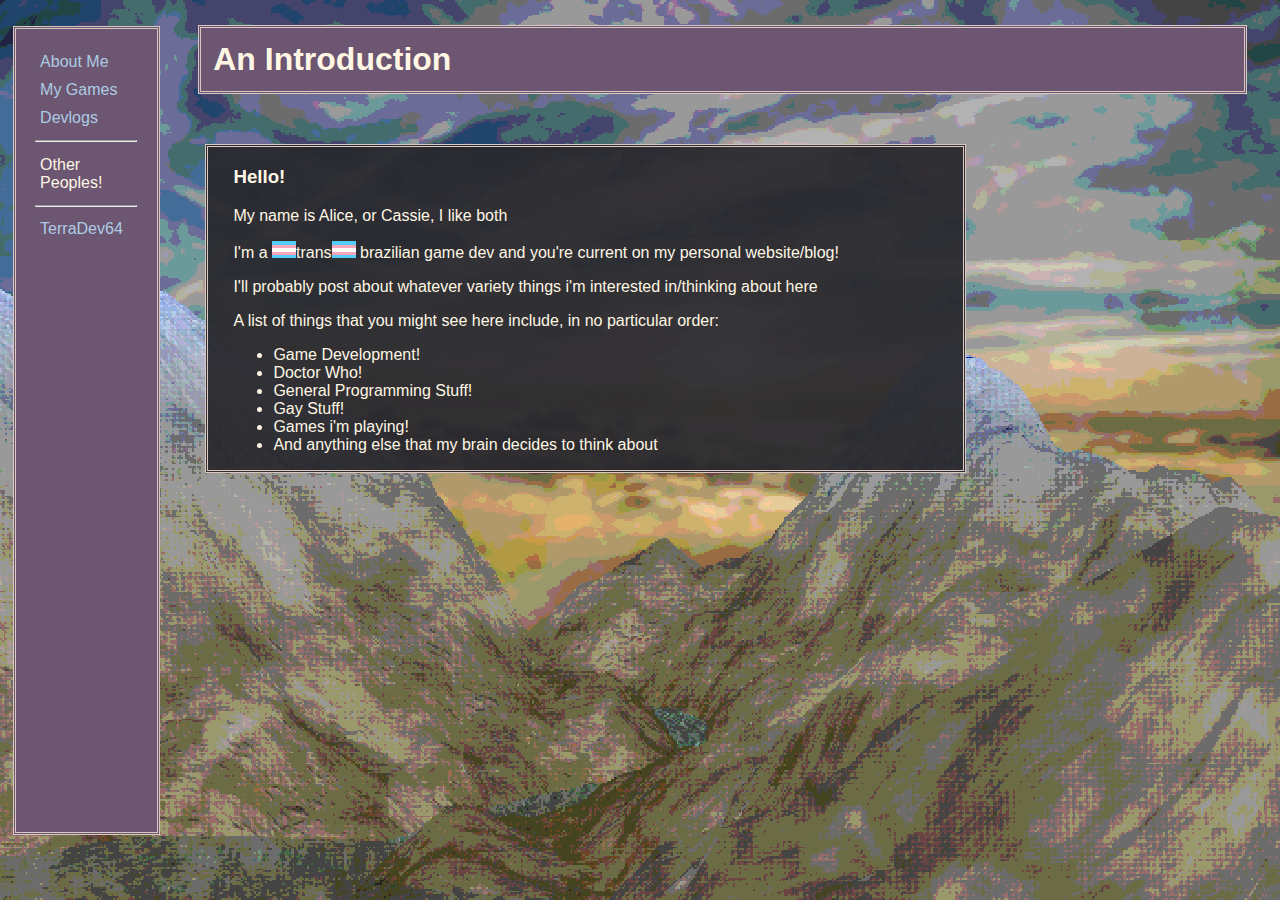
<file: index.html>
<!DOCTYPE html>
<html>
  <head>
    <title> An Introduction </title>
    <link rel="stylesheet" href=./css/style.css>
  </head>
  <body>
    <h1 class="titlebar"> 
      An Introduction
    </h1>
    <ul class="sidebar">
       <li class="sidebar_element"><a href=index.html>About Me</a></li>
       <li class="sidebar_element"><a href="https://tlalice.itch.io">My Games</a></li>
       <li class="sidebar_element"><a href=devlogs/devlogs.html>Devlogs</a></li>
       <hr>
       <li class="sidebar_element">Other Peoples!</li>
       <hr>
       <li class="sidebar_element"><a href="https://terradev64.github.io/">TerraDev64</a></li>
    </ul>
    <div class="content">
      <p><h3>Hello!</h3></p><p>My name is Alice, or Cassie, I like both</p><p><p>I'm a <img src="assets/transicon.png" alt=transgender flag></img>trans<img src="assets/transicon.png" alt=transgender flag></img> brazilian game dev and you're current on my personal website/blog!</p></p><p>I'll probably post about whatever variety things i'm interested in/thinking about here</p><p>A list of things that you might see here include, in no particular order:</p><p><ul><li>Game Development!</li><li>Doctor Who!</li><li>General Programming Stuff!</li><li>Gay Stuff!</li><li>Games i'm playing!</li><li>And anything else that my brain decides to think about</li></ul></p>
    </div>
  </body>
</html>
</file>
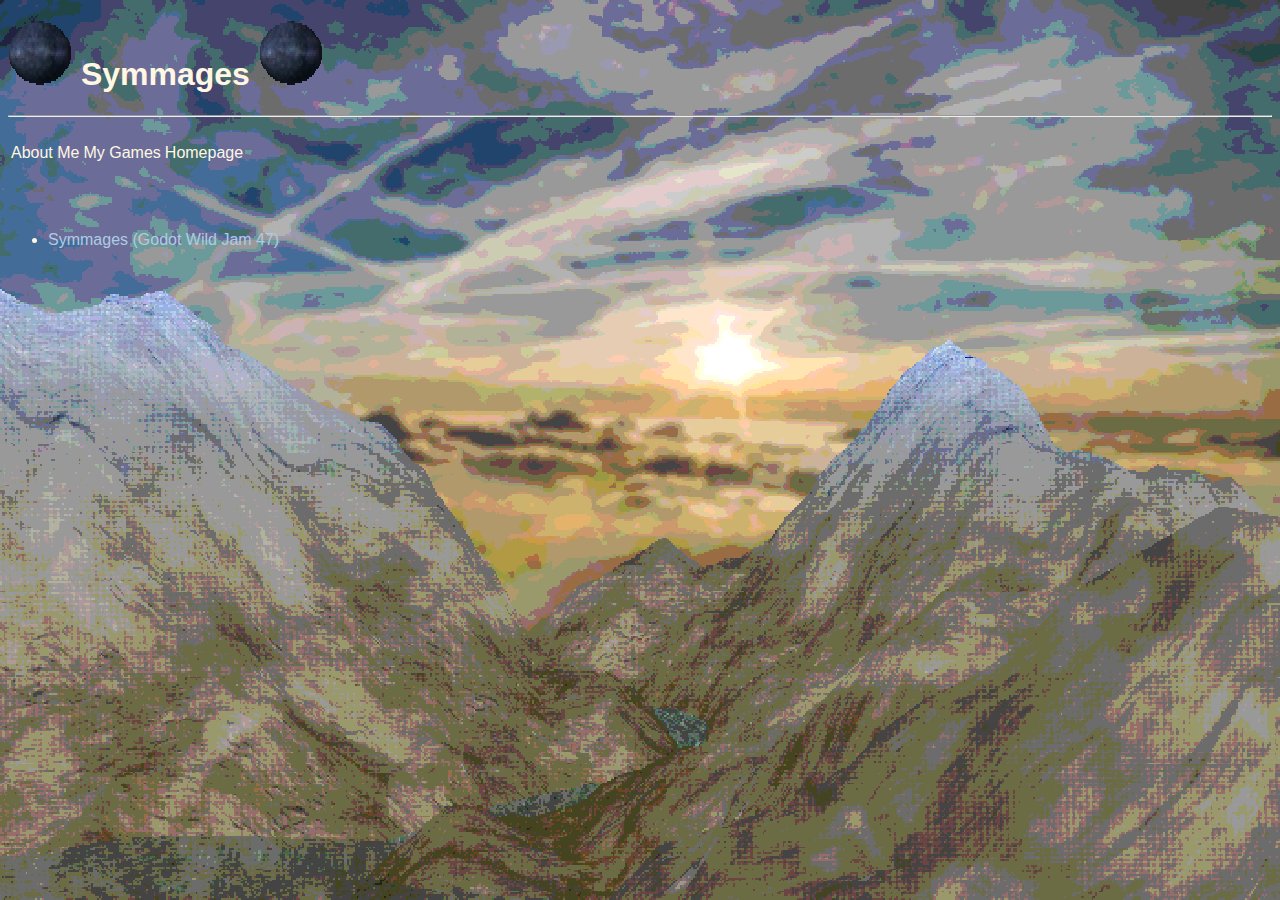
<file: devlogs/index.html>
<!DOCTYPE html>
<html>
  <head>
    <title> Devlog - Symmages </title>
    <link rel="stylesheet" href="../css/style.css">
  </head>
  <body>
    <div class="Top">
      <h1> 
        <img src="../assets/tenor.gif" style="width:64px;height:64px;">
        Symmages  
        <img src="../assets/tenor.gif" style="width:64px;height:64px;">
      </h1>
    </div>
    <hr>
    <table style="margin-bottom: 50px;">
      <tr>
        <td><a href="../aboutme.html"><p>About Me</p></a></td>
        <td><a href="https://tlalice.itch.io"><p>My Games</p></a></td>
        <td><a href="../index.html"><p>Homepage </p></a></td>
      </tr>
    </table>
    <div class="TextBox">
    <ul>
      <li> <a href="symmages.html">Symmages (Godot Wild Jam 47) </a> </li>
    </ul>
    </div>
  </body>
</html>
</file>
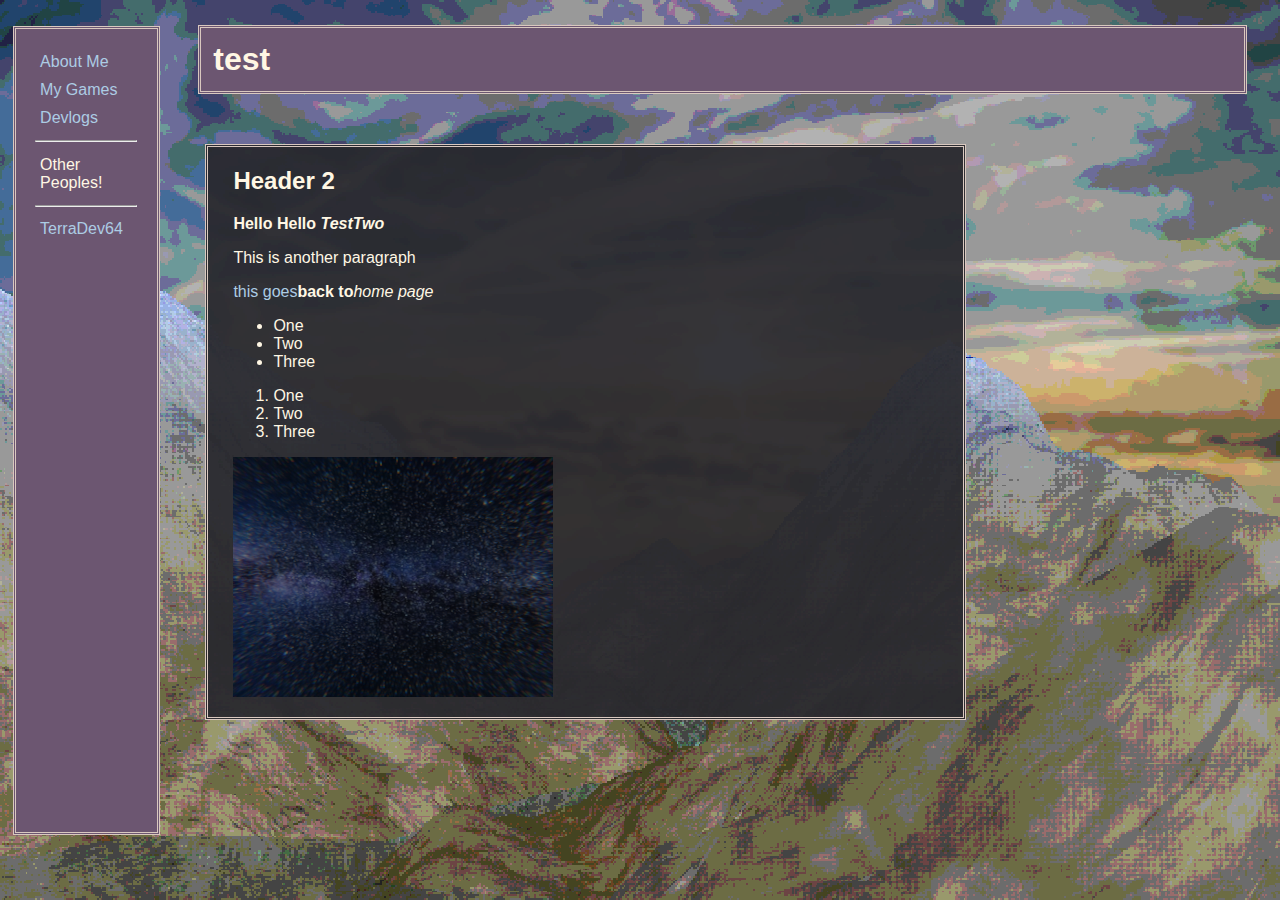
<file: .test.html>
<!DOCTYPE html>
<html>
  <head>
    <title> test </title>
    <link rel="stylesheet" href="css/style.css">
  </head>
  <body>
    <h1 class="titlebar"> 
      test
    </h1>
    <ul class="sidebar">
       <li class="sidebar_element"><a href="index.html">About Me</a></li>
       <li class="sidebar_element"><a href="https://tlalice.itch.io">My Games</a></li>
       <li class="sidebar_element"><a href="devlogs/index.html">Devlogs</a></li>
       <hr>
       <li class="sidebar_element">Other Peoples!</li>
       <hr>
       <li class="sidebar_element"><a href="https://terradev64.github.io/">TerraDev64</a></li>
    </ul>
    <div class="content">
      <p><h2>Header 2</h2></p><p><b>Hello Hello <i>TestTwo</i></b></p><p>This is another paragraph</p><p><a href="index.html">this goes<b>back to</b><i>home page</i></a></p><p><ul><li>One</li><li>Two</li><li>Three</li></ul></p><p><ol><li>One</li><li>Two</li><li>Three</li></ol></p><p><img src="assets/TLA.png" alt=space></img></p>
    </div>
  </body>
</html>
</file>
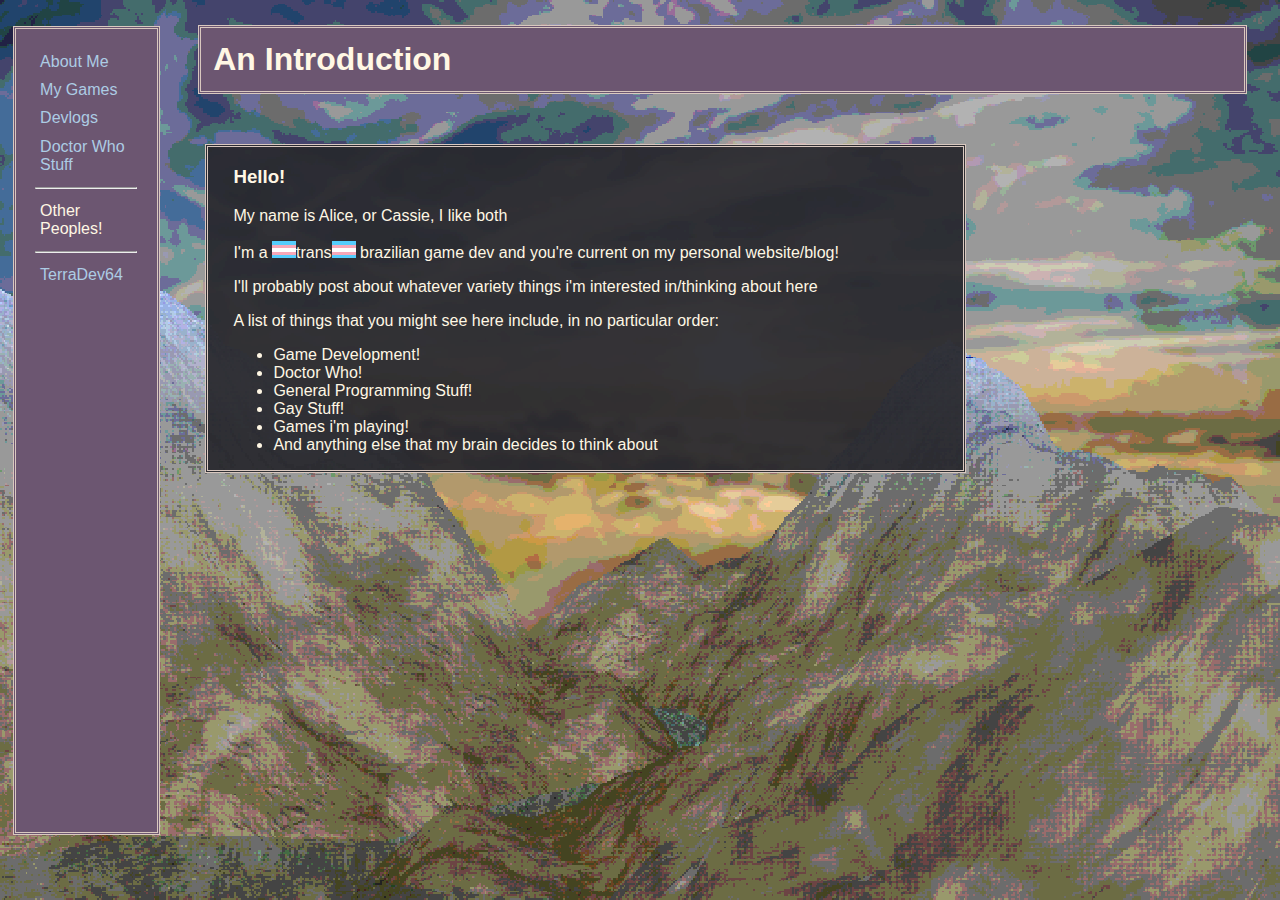
<file: An_Introduction.html>
<!DOCTYPE html>
<html>
  <head>
    <title> An Introduction </title>
    <link rel="stylesheet" href=./css/style.css>
  </head>
  <body>
    <h1 class="titlebar"> 
      An Introduction
    </h1>
    <ul class="sidebar">
       <li class="sidebar_element"><a href=index.html>About Me</a></li>
       <li class="sidebar_element"><a href="https://tlalice.itch.io">My Games</a></li>
       <li class="sidebar_element"><a href=devlogs/devlogs.html>Devlogs</a></li>
       <li class="sidebar_element"><a href=$$DWPATH$$>Doctor Who Stuff</a></li>
       <hr>
       <li class="sidebar_element">Other Peoples!</li>
       <hr>
       <li class="sidebar_element"><a href="https://terradev64.github.io/">TerraDev64</a></li>
    </ul>
    <div class="content">
      <p><h3>Hello!</h3></p><p>My name is Alice, or Cassie, I like both</p><p><p>I'm a <img src="assets/transicon.png" alt=transgender flag></img>trans<img src="assets/transicon.png" alt=transgender flag></img> brazilian game dev and you're current on my personal website/blog!</p></p><p>I'll probably post about whatever variety things i'm interested in/thinking about here</p><p>A list of things that you might see here include, in no particular order:</p><p><ul><li>Game Development!</li><li>Doctor Who!</li><li>General Programming Stuff!</li><li>Gay Stuff!</li><li>Games i'm playing!</li><li>And anything else that my brain decides to think about</li></ul></p>
    </div>
  </body>
</html>
</file>
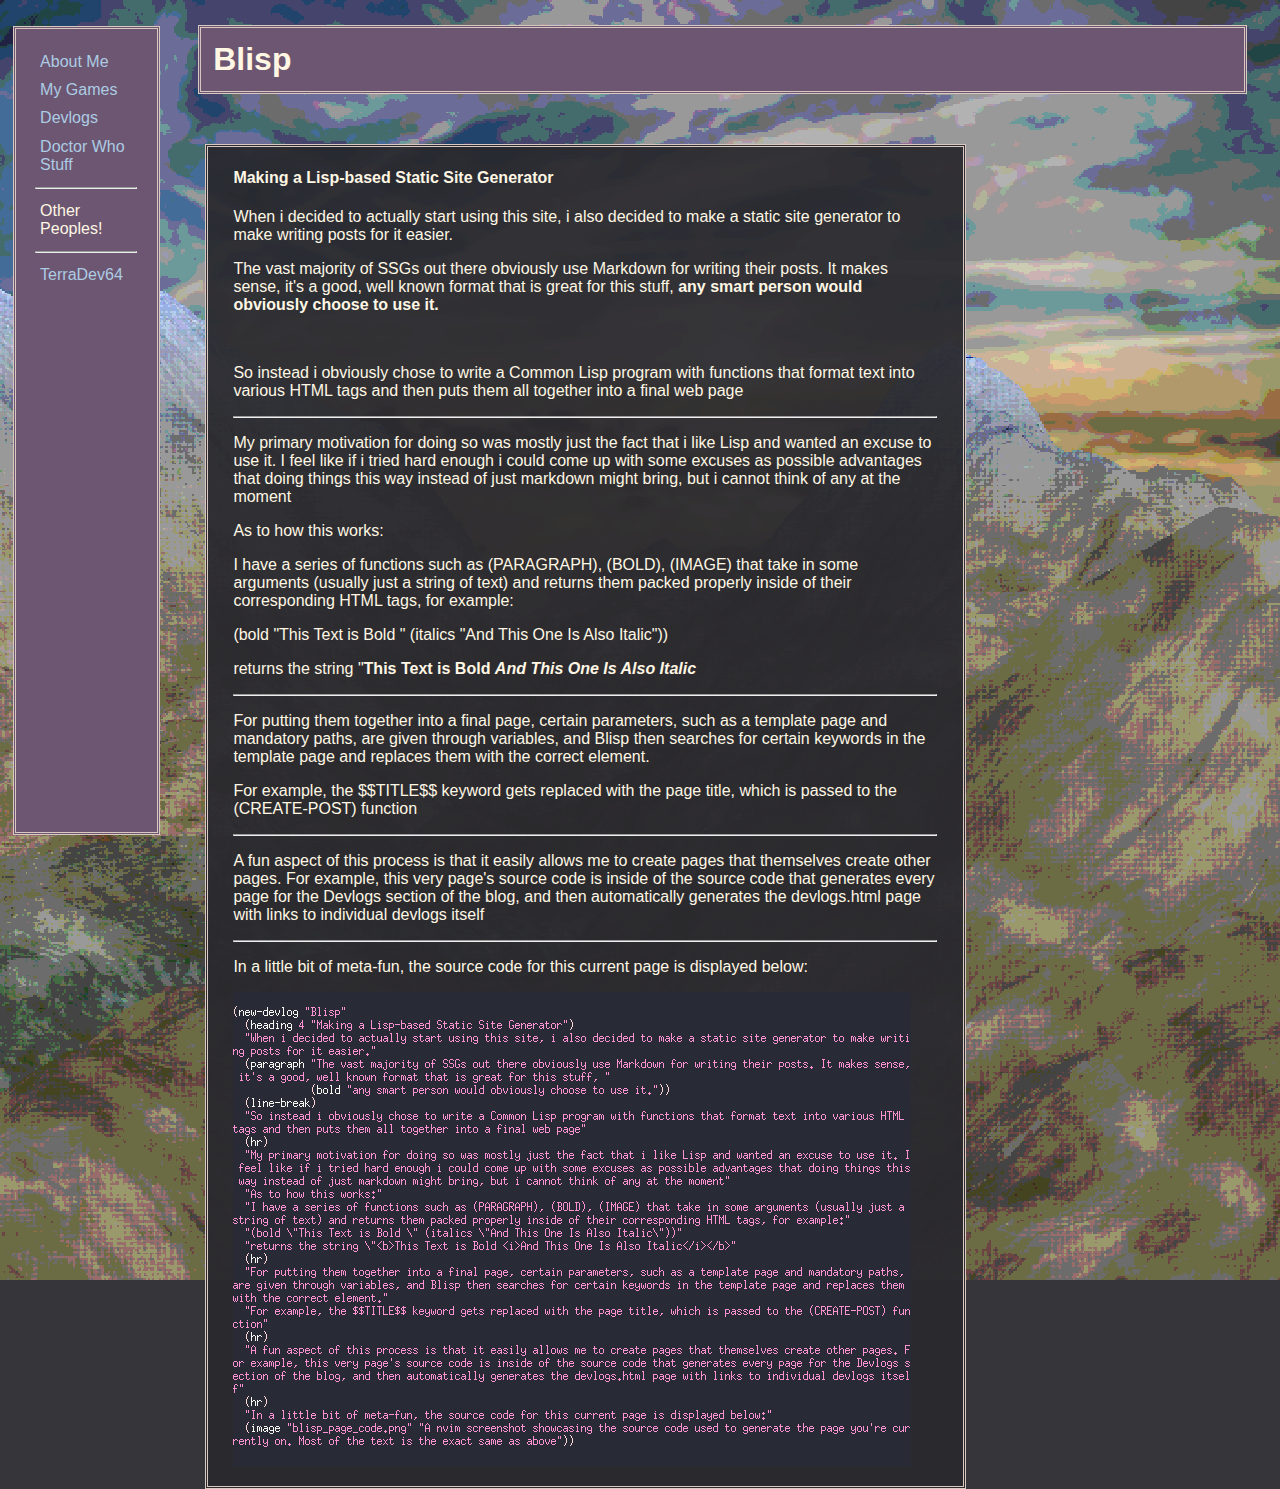
<file: devlogs/Blisp.html>
<!DOCTYPE html>
<html>
  <head>
    <title> Blisp </title>
    <link rel="stylesheet" href=../css/style.css>
  </head>
  <body>
    <h1 class="titlebar"> 
      Blisp
    </h1>
    <ul class="sidebar">
       <li class="sidebar_element"><a href=../index.html>About Me</a></li>
       <li class="sidebar_element"><a href="https://tlalice.itch.io">My Games</a></li>
       <li class="sidebar_element"><a href=devlogs.html>Devlogs</a></li>
       <li class="sidebar_element"><a href=$$DWPATH$$>Doctor Who Stuff</a></li>
       <hr>
       <li class="sidebar_element">Other Peoples!</li>
       <hr>
       <li class="sidebar_element"><a href="https://terradev64.github.io/">TerraDev64</a></li>
    </ul>
    <div class="content">
      <p><h4>Making a Lisp-based Static Site Generator</h4></p><p>When i decided to actually start using this site, i also decided to make a static site generator to make writing posts for it easier.</p><p><p>The vast majority of SSGs out there obviously use Markdown for writing their posts. It makes sense, it's a good, well known format that is great for this stuff, <b>any smart person would obviously choose to use it.</b></p></p><p><br></p><p>So instead i obviously chose to write a Common Lisp program with functions that format text into various HTML tags and then puts them all together into a final web page</p><p><hr></p><p>My primary motivation for doing so was mostly just the fact that i like Lisp and wanted an excuse to use it. I feel like if i tried hard enough i could come up with some excuses as possible advantages that doing things this way instead of just markdown might bring, but i cannot think of any at the moment</p><p>As to how this works:</p><p>I have a series of functions such as (PARAGRAPH), (BOLD), (IMAGE) that take in some arguments (usually just a string of text) and returns them packed properly inside of their corresponding HTML tags, for example:</p><p>(bold "This Text is Bold " (italics "And This One Is Also Italic"))</p><p>returns the string "<b>This Text is Bold <i>And This One Is Also Italic</i></b></p><p><hr></p><p>For putting them together into a final page, certain parameters, such as a template page and mandatory paths, are given through variables, and Blisp then searches for certain keywords in the template page and replaces them with the correct element.</p><p>For example, the $$TITLE$$ keyword gets replaced with the page title, which is passed to the (CREATE-POST) function</p><p><hr></p><p>A fun aspect of this process is that it easily allows me to create pages that themselves create other pages. For example, this very page's source code is inside of the source code that generates every page for the Devlogs section of the blog, and then automatically generates the devlogs.html page with links to individual devlogs itself</p><p><hr></p><p>In a little bit of meta-fun, the source code for this current page is displayed below:</p><p><img src="blisp_page_code.png" alt=A nvim screenshot showcasing the source code used to generate the page you're currently on. Most of the text is the exact same as above></img></p>
    </div>
  </body>
</html>
</file>
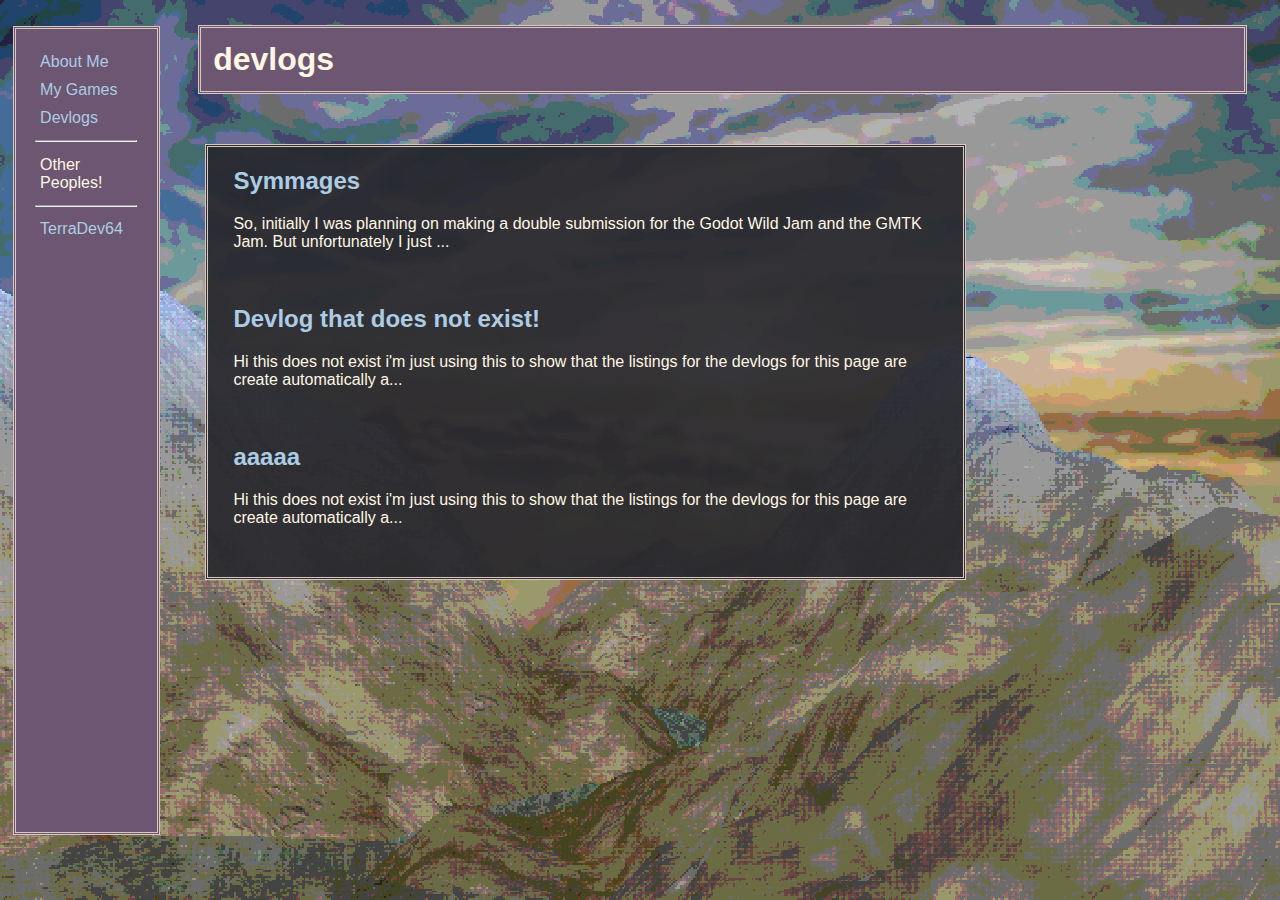
<file: devlogs/devlogs.html>
<!DOCTYPE html>
<html>
  <head>
    <title> devlogs </title>
    <link rel="stylesheet" href=../css/style.css>
  </head>
  <body>
    <h1 class="titlebar"> 
      devlogs
    </h1>
    <ul class="sidebar">
       <li class="sidebar_element"><a href=../index.html>About Me</a></li>
       <li class="sidebar_element"><a href="https://tlalice.itch.io">My Games</a></li>
       <li class="sidebar_element"><a href=devlogs.html>Devlogs</a></li>
       <hr>
       <li class="sidebar_element">Other Peoples!</li>
       <hr>
       <li class="sidebar_element"><a href="https://terradev64.github.io/">TerraDev64</a></li>
    </ul>
    <div class="content">
      <p><a href="Symmages.html"><h2>Symmages</h2></a></p><p><p><p>So, initially I was planning on making a double submission for the Godot Wild Jam and the GMTK Jam. But unfortunately I just ...</p></p><p><br></p><p><a href="Devlog_that_does_not_exist!.html"><h2>Devlog that does not exist!</h2></a></p><p><p><p>Hi this does not exist i'm just using this to show that the listings for the devlogs for this page are create automatically a...</p></p><p><br></p><p><a href="aaaaa.html"><h2>aaaaa</h2></a></p><p><p><p>Hi this does not exist i'm just using this to show that the listings for the devlogs for this page are create automatically a...</p></p><p><br></p>
    </div>
  </body>
</html>
</file>
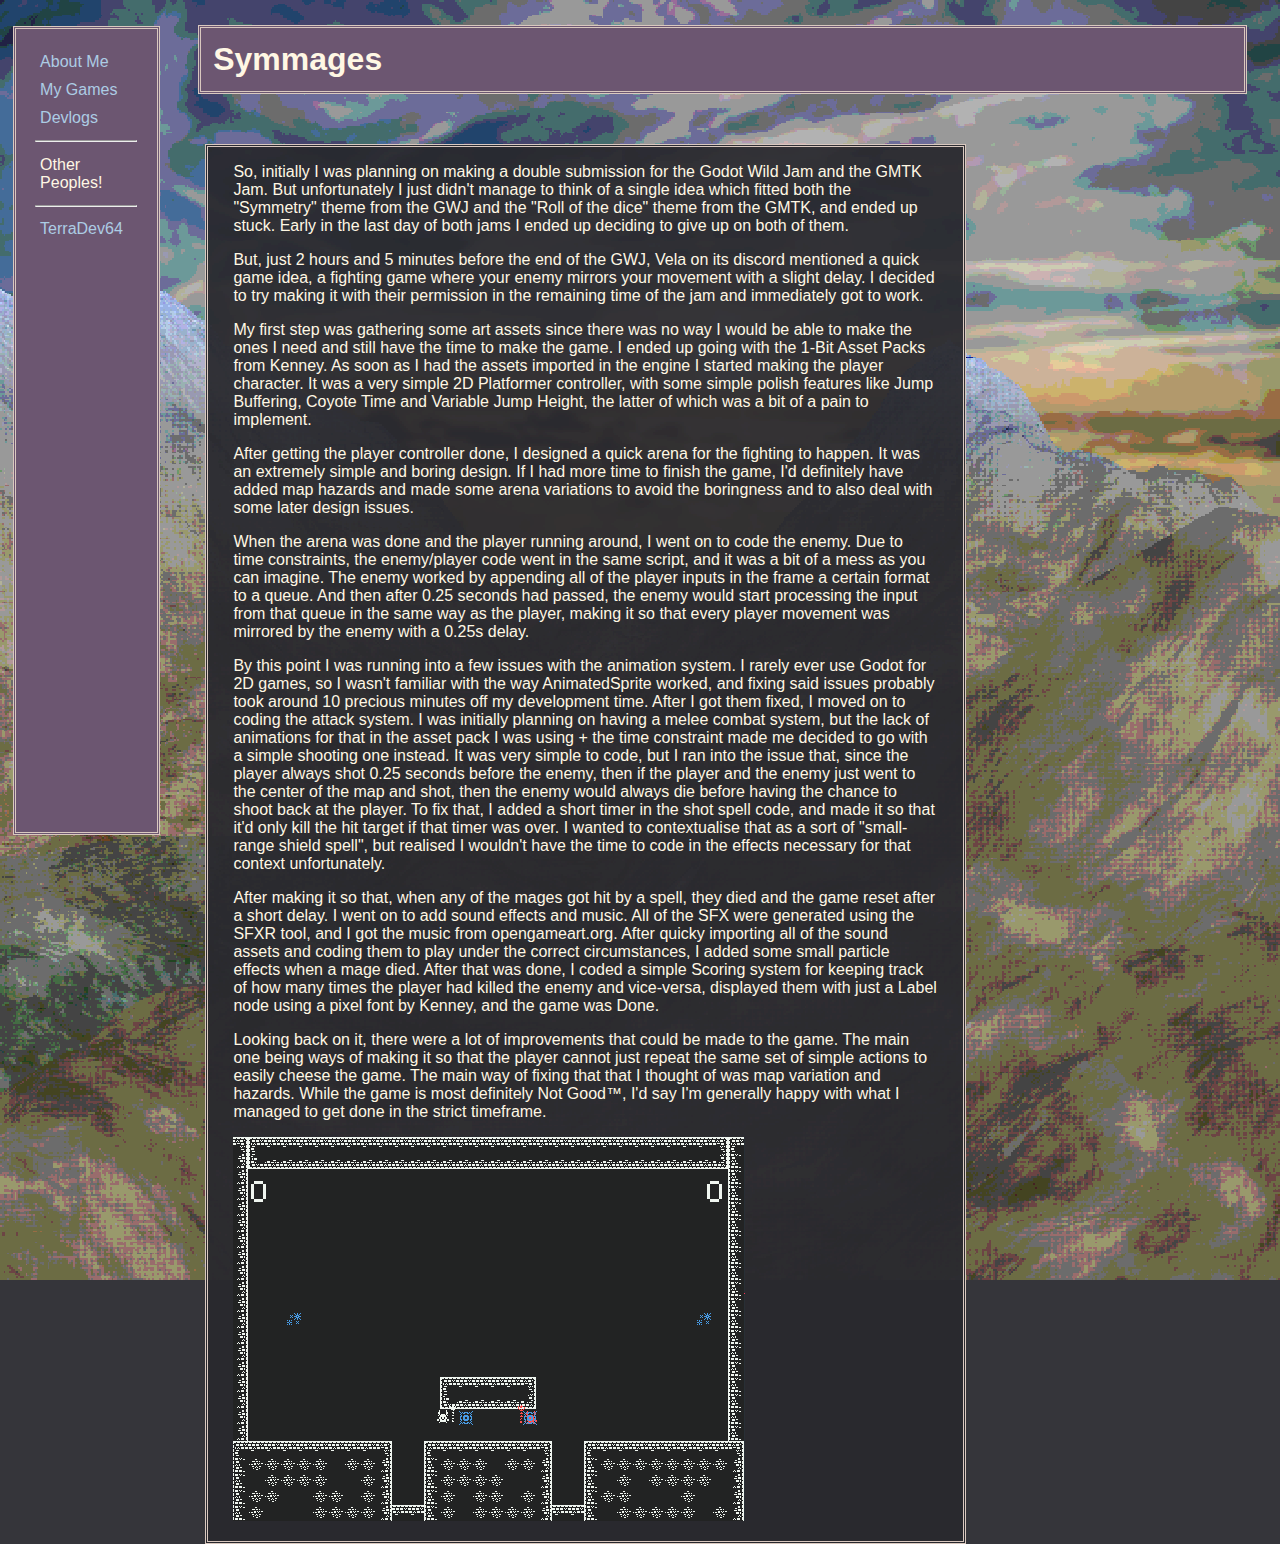
<file: devlogs/Symmages.html>
<!DOCTYPE html>
<html>
  <head>
    <title> Symmages </title>
    <link rel="stylesheet" href=../css/style.css>
  </head>
  <body>
    <h1 class="titlebar"> 
      Symmages
    </h1>
    <ul class="sidebar">
       <li class="sidebar_element"><a href=../index.html>About Me</a></li>
       <li class="sidebar_element"><a href="https://tlalice.itch.io">My Games</a></li>
       <li class="sidebar_element"><a href=devlogs.html>Devlogs</a></li>
       <hr>
       <li class="sidebar_element">Other Peoples!</li>
       <hr>
       <li class="sidebar_element"><a href="https://terradev64.github.io/">TerraDev64</a></li>
    </ul>
    <div class="content">
      <p>So, initially I was planning on making a double submission for the Godot Wild Jam and the GMTK Jam. But unfortunately I just didn't manage to think of a single idea which fitted both the "Symmetry" theme from the GWJ and the "Roll of the dice" theme from the GMTK, and ended up stuck. Early in the last day of both jams I ended up deciding to give up on both of them.</p><p>But, just 2 hours and 5 minutes before the end of the GWJ, Vela on its discord mentioned a quick game idea, a fighting game where your enemy mirrors your movement with a slight delay. I decided to try making it with their permission in the remaining time of the jam and immediately got to work.</p><p>My first step was gathering some art assets since there was no way I would be able to make the ones I need and still have the time to make the game. I ended up going with the 1-Bit Asset Packs from Kenney. As soon as I had the assets imported in the engine I started making the player character. It was a very simple 2D Platformer controller, with some simple polish features like Jump Buffering, Coyote Time and Variable Jump Height, the latter of which was a bit of a pain to implement. </p><p>After getting the player controller done, I designed a quick arena for the fighting to happen. It was an extremely simple and boring design. If I had more time to finish the game, I'd definitely have added map hazards and made some arena variations to avoid the boringness and to also deal with some later design issues.</p><p>When the arena was done and the player running around, I went on to code the enemy. Due to time constraints, the enemy/player code went in the same script, and it was a bit of a mess as you can imagine. The enemy worked by appending all of the player inputs in the frame a certain format to a queue. And then after 0.25 seconds had passed, the enemy would start processing the input from that queue in the same way as the player, making it so that every player movement was mirrored by the enemy with a 0.25s delay.</p><p>By this point I was running into a few issues with the animation system. I rarely ever use Godot for 2D games, so I wasn't familiar with the way AnimatedSprite worked, and fixing said issues probably took around 10 precious minutes off my development time. After I got them fixed, I moved on to coding the attack system. I was initially planning on having a melee combat system, but the lack of animations for that in the asset pack I was using + the time constraint made me decided to go with a simple shooting one instead. It was very simple to code, but I ran into the issue that, since the player always shot 0.25 seconds before the enemy, then if the player and the enemy just went to the center of the map and shot, then the enemy would always die before having the chance to shoot back at the player. To fix that, I added a short timer in the shot spell code, and made it so that it'd only kill the hit target if that timer was over. I wanted to contextualise that as a sort of "small-range shield spell", but realised I wouldn't have the time to code in the effects necessary for that context unfortunately.</p><p>After making it so that, when any of the mages got hit by a spell, they died and the game reset after a short delay. I went on to add sound effects and music. All of the SFX were generated using the SFXR tool, and I got the music from opengameart.org. After quicky importing all of the sound assets and coding them to play under the correct circumstances, I added some small particle effects when a mage died. After that was done, I coded a simple Scoring system for keeping track of how many times the player had killed the enemy and vice-versa, displayed them with just a Label node using a pixel font by Kenney, and the game was Done.</p><p>Looking back on it, there were a lot of improvements that could be made to the game. The main one being ways of making it so that the player cannot just repeat the same set of simple actions to easily cheese the game. The main way of fixing that that I thought of was map variation and hazards. While the game is most definitely Not Good™, I'd say I'm generally happy with what I managed to get done in the strict timeframe.</p><p><img src="Symmages.gif" alt=gif of the game></img></p>
    </div>
  </body>
</html>
</file>
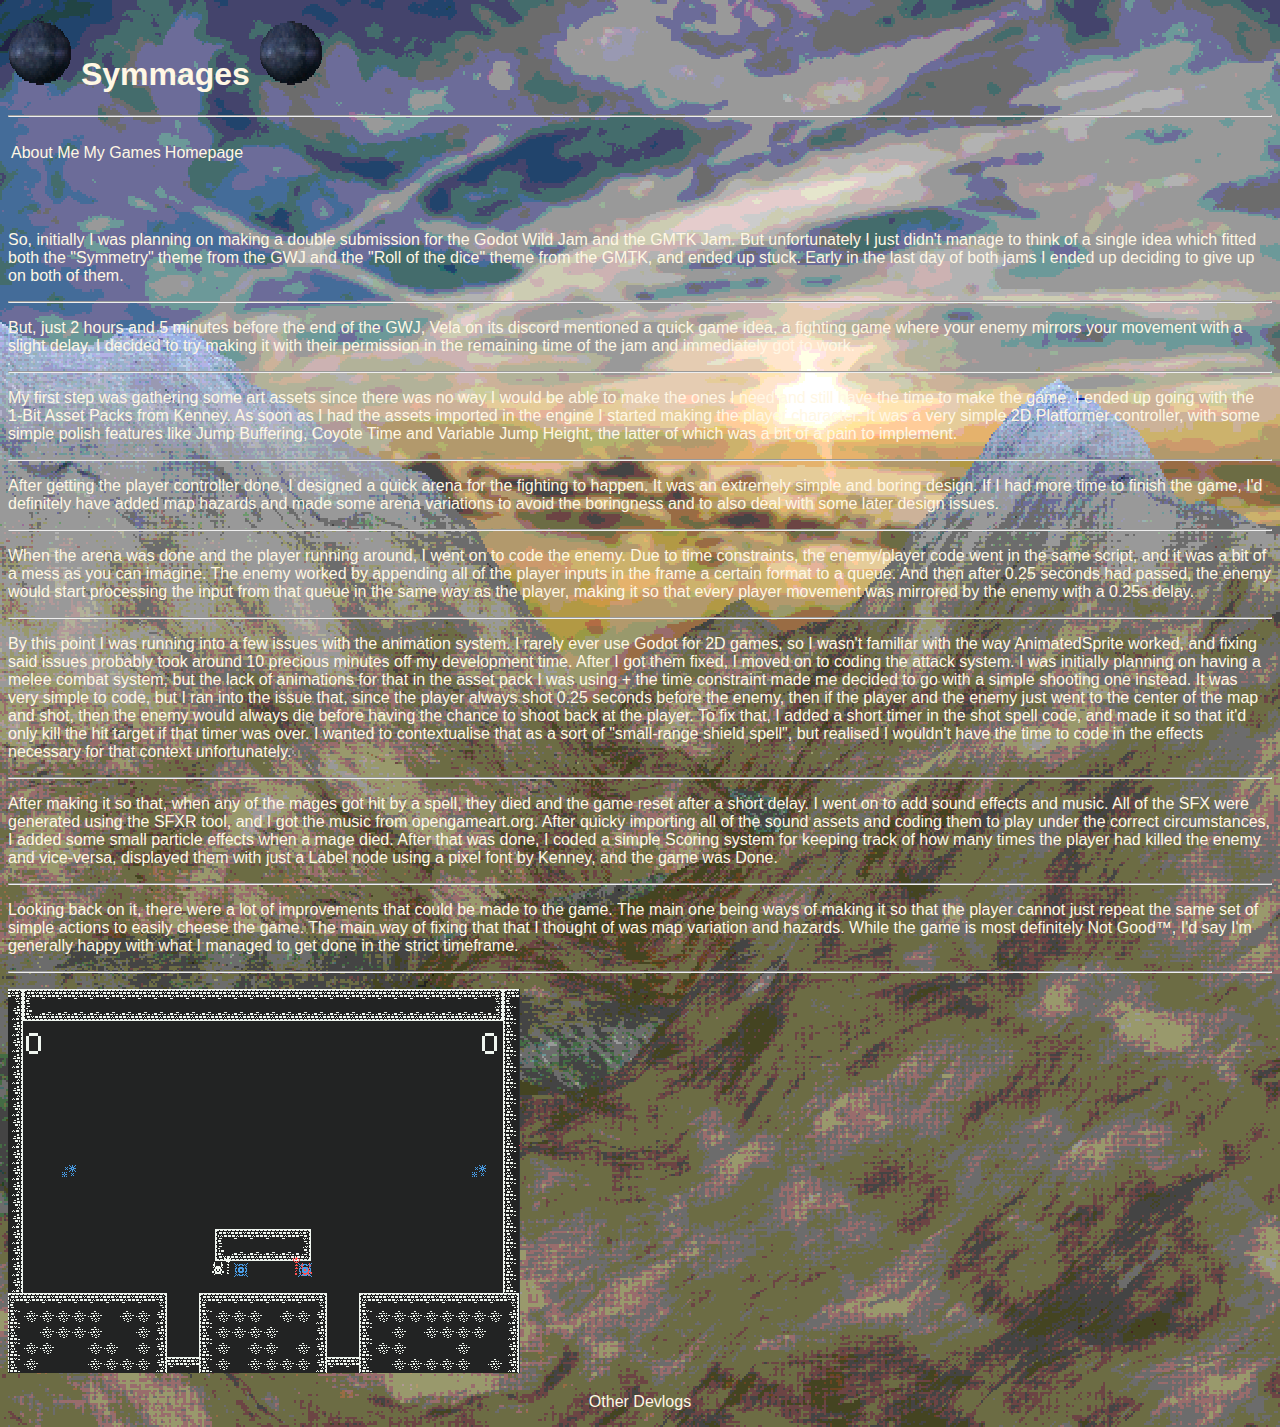
<file: devlogs/symmages.html>
<!DOCTYPE html>
<html>
	<head>
		<title> Devlog - Symmages </title>
		<link rel="stylesheet" href="../css/style.css">
	</head>
	<body>
		<div class="Top">
			<h1> 
				<img src="../assets/tenor.gif" style="width:64px;height:64px;">
				Symmages	
				<img src="../assets/tenor.gif" style="width:64px;height:64px;">
			</h1>
		</div>
		<hr>
		<table style="margin-bottom: 50px;">
			<tr>
				<td><a href="../aboutme.html"><p>About Me</p></a></td>
				<td><a href="https://tlalice.itch.io"><p>My Games</p></a></td>
				<td><a href="../index.html"><p>Homepage </p></a></td>
			</tr>
		</table>
		<div class="TextBox">
			<p>
			So, initially I was planning on making a double submission for the Godot Wild Jam and the GMTK Jam. But unfortunately I just didn't manage to think of a single idea which fitted both the "Symmetry" theme from the GWJ and the "Roll of the dice" theme from the GMTK, and ended up stuck. Early in the last day of both jams I ended up deciding to give up on both of them.
			</p>
			<hr class="Two">
			<p>
			But, just 2 hours and 5 minutes before the end of the GWJ, Vela on its discord mentioned a quick game idea, a fighting game where your enemy mirrors your movement with a slight delay. I decided to try making it with their permission in the remaining time of the jam and immediately got to work.
			</p>
			<hr class="Two">
			<p>
			My first step was gathering some art assets since there was no way I would be able to make the ones I need and still have the time to make the game. I ended up going with the 1-Bit Asset Packs from Kenney. As soon as I had the assets imported in the engine I started making the player character. It was a very simple 2D Platformer controller, with some simple polish features like Jump Buffering, Coyote Time and Variable Jump Height, the latter of which was a bit of a pain to implement. 
			</p>
			<hr class="Two">
			<p>
			After getting the player controller done, I designed a quick arena for the fighting to happen. It was an extremely simple and boring design. If I had more time to finish the game, I'd definitely have added map hazards and made some arena variations to avoid the boringness and to also deal with some later design issues.
			</p>
			<hr class="Two">
			<p>
		When the arena was done and the player running around, I went on to code the enemy. Due to time constraints, the enemy/player code went in the same script, and it was a bit of a mess as you can imagine. The enemy worked by appending all of the player inputs in the frame a certain format to a queue. And then after 0.25 seconds had passed, the enemy would start processing the input from that queue in the same way as the player, making it so that every player movement was mirrored by the enemy with a 0.25s delay.
			</p>
			<hr class="Two">
			<p>
			By this point I was running into a few issues with the animation system. I rarely ever use Godot for 2D games, so I wasn't familiar with the way AnimatedSprite worked, and fixing said issues probably took around 10 precious minutes off my development time. After I got them fixed, I moved on to coding the attack system. I was initially planning on having a melee combat system, but the lack of animations for that in the asset pack I was using + the time constraint made me decided to go with a simple shooting one instead. It was very simple to code, but I ran into the issue that, since the player always shot 0.25 seconds before the enemy, then if the player and the enemy just went to the center of the map and shot, then the enemy would always die before having the chance to shoot back at the player. To fix that, I added a short timer in the shot spell code, and made it so that it'd only kill the hit target if that timer was over. I wanted to contextualise that as a sort of "small-range shield spell", but realised I wouldn't have the time to code in the effects necessary for that context unfortunately.
			</p>
			<hr class="Two">
			<p>
			After making it so that, when any of the mages got hit by a spell, they died and the game reset after a short delay. I went on to add sound effects and music. All of the SFX were generated using the SFXR tool, and I got the music from opengameart.org. After quicky importing all of the sound assets and coding them to play under the correct circumstances, I added some small particle effects when a mage died. After that was done, I coded a simple Scoring system for keeping track of how many times the player had killed the enemy and vice-versa, displayed them with just a Label node using a pixel font by Kenney, and the game was Done.
			</p>
			<hr class="Two">
			<p>
			Looking back on it, there were a lot of improvements that could be made to the game. The main one being ways of making it so that the player cannot just repeat the same set of simple actions to easily cheese the game. The main way of fixing that that I thought of was map variation and hazards. While the game is most definitely Not Good™, I'd say I'm generally happy with what I managed to get done in the strict timeframe.
			<hr class="Two"> 
			</p>
			<img src="Symmages.gif">
		</div>
		<div class="TextBox">
			<a href="index.html" style="text-align:center;"><p>Other Devlogs</p></a>
		</div>
	</body>
</html>
</file>
<file: css/style.css>
:root
{
  --color-0: #28282ef0; 
  --color-1: #6c5671; 
  --color-2: #d9c8bf; 
  --color-3: #f98284; 
  --color-4: #b0a9e4;
  --color-5: #accce4;
  --color-6: #b3e3da;
  --color-7: #feaae4;
  --color-8: #87a889;
  --color-9: #b0eb93;
  --color-a: #e9f59d;
  --color-b: #ffe6c6;
  --color-c: #dea38b;
  --color-d: #ffc384;
  --color-e: #fff7a0;
  --color-f: #fff7e4;
}

* {
  font-family: Helvetica;
  color: var(--color-f);
}

body {
  background-color: var(--color-0);
  background-image: url("../assets/edit.png");
  background-size: cover;
  background-repeat: no-repeat;
  image-rendering: pixelated;
}

.titlebar {
  background-color: var(--color-1);
  border-style: double;
  border-color: var(--color-2);
  color: var(--color-f);
  margin: 2% 2% 2% 15%;
  padding: 1%;
  text-align: left;
}

a {
  text-decoration: none;
  color: var(--color-5);
}

a:hover{
  text-decoration: underline;
}

a:visited {
  color: var(--color-7);
}


.sidebar {
  position: fixed;
  top: 0;
  left: 0;
  width: 8%;
  height: 85%;
  padding: 1.5%;
  margin: 2% 2% 0% 1%;
  background-color: var(--color-1);
  border: 1%;
  border-style: double;
  border-color: var(--color-2);
  list-style-type: none;
}

.content {
  position: absolute;
  border-style: double;
  margin: 2% 2% 0% 1%;
  background-color: var(--color-0);
  border-color: var(--color-2);
  padding-left: 2%;
  padding-right: 2%;
  left: 15%;
  width: 55%;
}

li.sidebar_element {
  padding: 5%;
}
</file>
